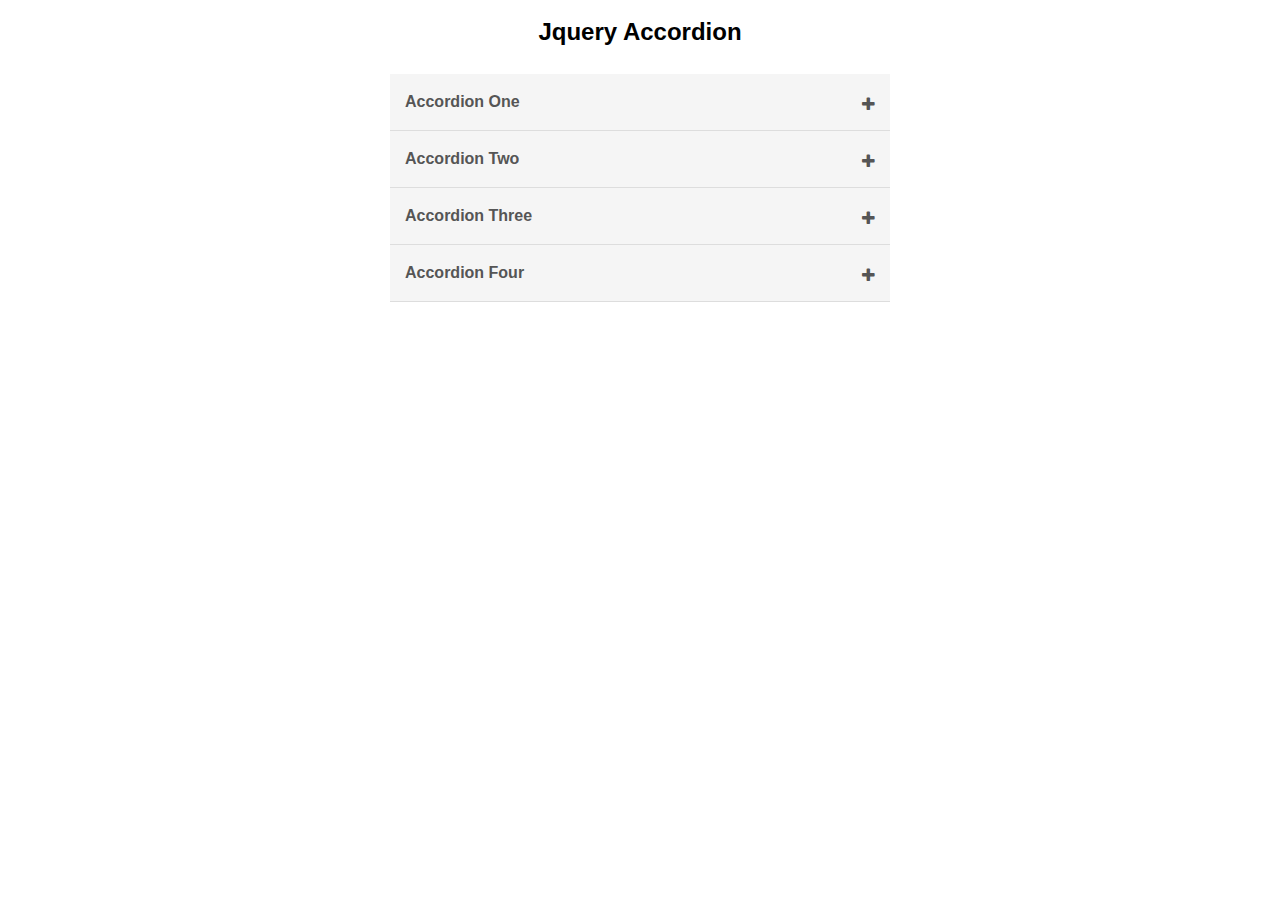
<file: accordion.html>
<!DOCTYPE html>
<html lang="en">

<head>
  <meta charset="UTF-8" />
  <meta http-equiv="X-UA-Compatible" content="IE=edge" />
  <meta name="viewport" content="width=device-width, initial-scale=1.0" />
  <title>Jquery Assignment | Accordion</title>
  <link rel="stylesheet" href="css/reset.css" />
  <link rel="stylesheet" href="css/style.css" />
  <link rel="stylesheet" href="fontawesom/css/all.min.css" />
  <link rel="stylesheet" href="https://cdnjs.cloudflare.com/ajax/libs/font-awesome/4.7.0/css/font-awesome.min.css" />
  <script src="js/library/jquery-3.6.1.min.js"></script>
  <script src="js/accordion.js"></script>
</head>

<body>
  <section class="sec-accor">
    <h2>Jquery Accordion</h2>
    <div class="accordion-container">
      <div class="set">
        <a href="#">
          Accordion One
          <i class="fa fa-plus"></i>
        </a>
        <div class="accor-content">
          <p>
            Lorem ipsum dolor sit amet, consectetur adipiscing elit, sed do
            eiusmod tempor incididunt ut labore et dolore magna. Lorem ipsum, dolor sit amet consectetur adipisicing
            elit. Id at sunt eos assumenda ab possimus explicabo commodi sint voluptates fugit quos reprehenderit harum
            iure rem soluta eaque distinctio, molestias culpa.
          </p>
        </div>
      </div>
      <div class="set">
        <a href="#">
          Accordion Two
          <i class="fa fa-plus"></i>
        </a>
        <div class="accor-content">
          <p>
            Lorem ipsum dolor sit amet, consectetur adipisicing elit. Nostrum dolor atque, modi consequatur dignissimos
            error. Necessitatibus sequi alias quia quam molestias deleniti, laboriosam nemo, dignissimos optio itaque
            tenetur voluptas quibusdam. Aliquam cursus vitae nulla non rhoncus. Nunc condimentum erat nec
            dictum tempus. Suspendisse aliquam erat hendrerit vehicula
            vestibulum.
          </p>
        </div>
      </div>
      <div class="set">
        <a href="#">
          Accordion Three
          <i class="fa fa-plus"></i>
        </a>
        <div class="accor-content">
          <p>
            Lorem, ipsum dolor sit amet consectetur adipisicing elit. Autem vero, tempora iste inventore corporis
            ducimus illum atque quo reiciendis ipsam minima, a, facilis velit? Eligendi ut fuga temporibus ad
            voluptatem! Pellentesque aliquam ligula libero, vitae imperdiet diam porta
            vitae. sed do eiusmod tempor incididunt ut labore et dolore magna.
          </p>
        </div>
      </div>
      <div class="set">
        <a href="#">
          Accordion Four
          <i class="fa fa-plus"></i>
        </a>
        <div class="accor-content">
          <p>
            Lorem ipsum dolor sit amet consectetur adipisicing elit. Explicabo mollitia praesentium cupiditate tempore,
            a, consectetur fugiat tempora rerum veniam officia voluptates quam similique aperiam fuga facilis!
            Temporibus accusamus mollitia ipsam! Donec tincidunt consectetur orci at dignissim. Proin auctor
            aliquam justo, vitae luctus odio pretium scelerisque.
          </p>
        </div>
      </div>
    </div>
  </section>
</body>

</html>
</file>
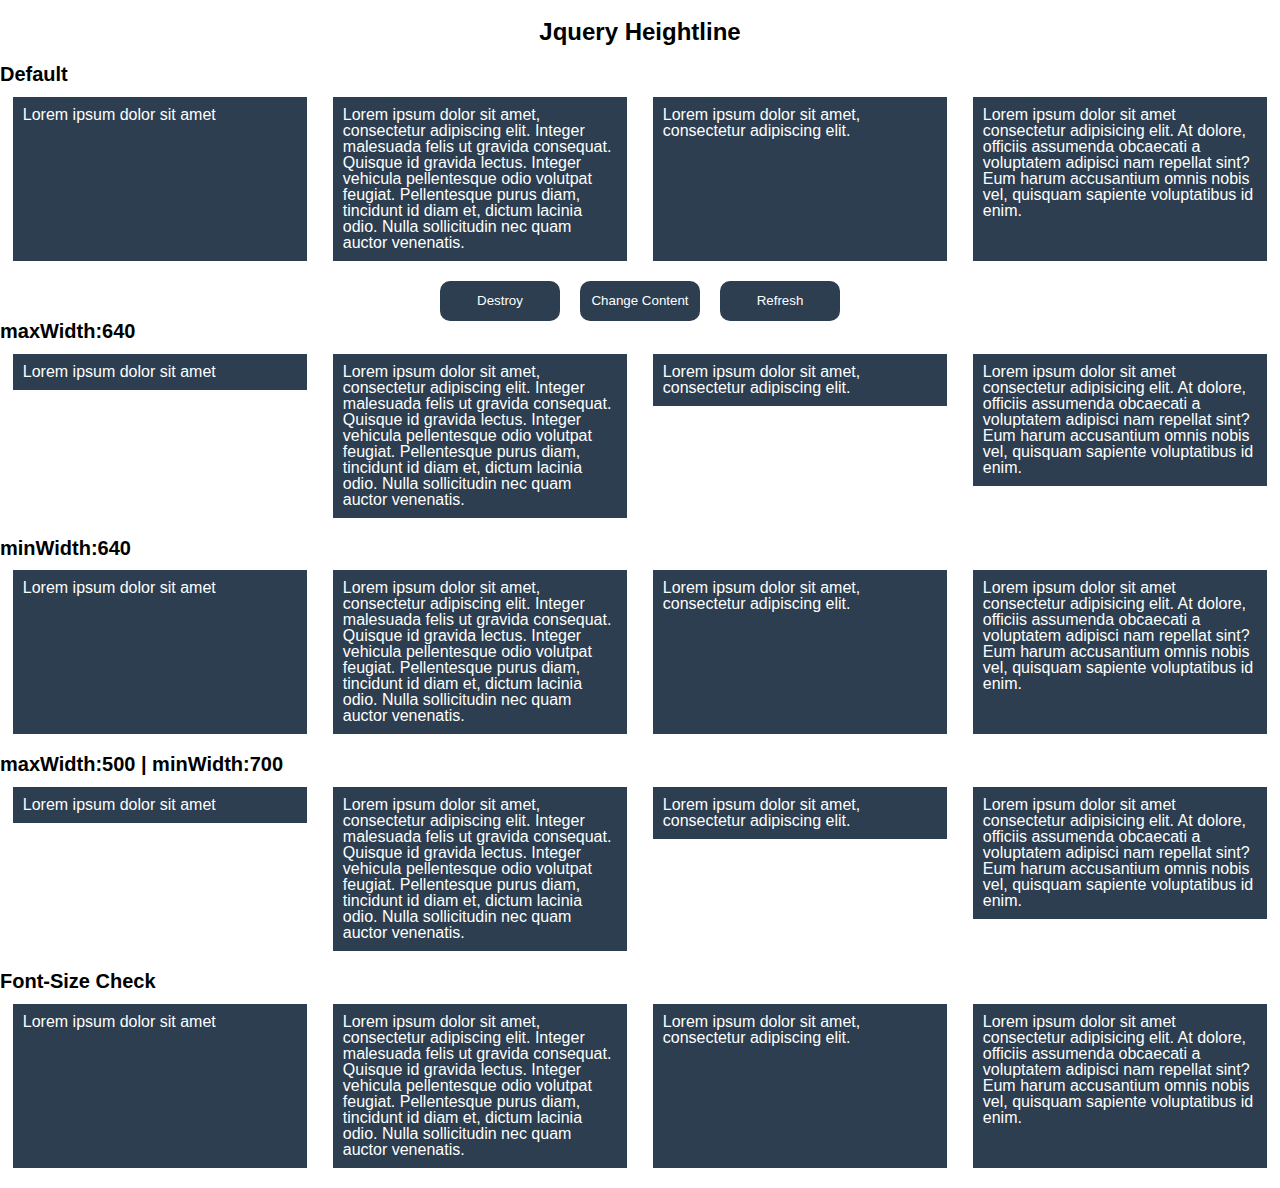
<file: heightline.html>
<!DOCTYPE html>
<html lang="en">

<head>
  <meta charset="UTF-8">
  <meta http-equiv="X-UA-Compatible" content="IE=edge">
  <meta name="viewport" content="width=device-width, initial-scale=1.0">
  <title>Jquery Assignment | Heightline</title>
  <link rel="stylesheet" href="css/reset.css">
  <link rel="stylesheet" href="css/style.css">
  <script src="js/library/jquery-3.6.1.min.js"></script>
  <script src="js/library/jquery.heightLine.js"></script>
  <script src="js/heightline.js"></script>
</head>

<body>
  <section class="sec-height-line">
    <h2>Jquery Heightline</h2>
    <div>
      <h3>Default</h3>
      <div class="card card0">
        <div> Lorem ipsum dolor sit amet</div>
        <div>
          Lorem ipsum dolor sit amet, consectetur adipiscing elit. Integer
          malesuada felis ut gravida consequat. Quisque id gravida lectus.
          Integer vehicula pellentesque odio volutpat feugiat. Pellentesque
          purus diam, tincidunt id diam et, dictum lacinia odio. Nulla
          sollicitudin nec quam auctor venenatis.
        </div>
        <div>Lorem ipsum dolor sit amet, consectetur adipiscing elit.</div>
        <div>
          Lorem ipsum dolor sit amet consectetur adipisicing elit. At dolore, officiis assumenda obcaecati a voluptatem
          adipisci nam repellat sint? Eum harum accusantium omnis nobis vel, quisquam sapiente voluptatibus id enim.
        </div>
      </div>
      <div class="changeBtn">
        <button class="destroy">Destroy</button>
        <button class="changeContent">Change Content</button>
        <button class="refresh">Refresh</button>
      </div>
    </div>
    <!-- /.maxWidht:640px -->
    <div>
      <h3>maxWidth:640</h3>
      <div class="card card1">
        <div> Lorem ipsum dolor sit amet</div>
        <div>
          Lorem ipsum dolor sit amet, consectetur adipiscing elit. Integer
          malesuada felis ut gravida consequat. Quisque id gravida lectus.
          Integer vehicula pellentesque odio volutpat feugiat. Pellentesque
          purus diam, tincidunt id diam et, dictum lacinia odio. Nulla
          sollicitudin nec quam auctor venenatis.
        </div>
        <div>Lorem ipsum dolor sit amet, consectetur adipiscing elit.</div>
        <div>
          Lorem ipsum dolor sit amet consectetur adipisicing elit. At dolore, officiis assumenda obcaecati a voluptatem
          adipisci nam repellat sint? Eum harum accusantium omnis nobis vel, quisquam sapiente voluptatibus id enim.
        </div>
      </div>
    </div>
    <!-- /.maxWidht:640px -->
    <div>
      <h3>minWidth:640</h3>
      <div class="card card2">

        <div> Lorem ipsum dolor sit amet</div>
        <div>
          Lorem ipsum dolor sit amet, consectetur adipiscing elit. Integer
          malesuada felis ut gravida consequat. Quisque id gravida lectus.
          Integer vehicula pellentesque odio volutpat feugiat. Pellentesque
          purus diam, tincidunt id diam et, dictum lacinia odio. Nulla
          sollicitudin nec quam auctor venenatis.
        </div>
        <div>Lorem ipsum dolor sit amet, consectetur adipiscing elit.</div>
        <div>
          Lorem ipsum dolor sit amet consectetur adipisicing elit. At dolore, officiis assumenda obcaecati a
          voluptatem
          adipisci nam repellat sint? Eum harum accusantium omnis nobis vel, quisquam sapiente voluptatibus id enim.
        </div>
      </div>
    </div>
    <!-- /.minWidht:640px -->
    <div>
      <h3>maxWidth:500 | minWidth:700</h3>
      <div class="card card3">

        <div> Lorem ipsum dolor sit amet</div>
        <div>
          Lorem ipsum dolor sit amet, consectetur adipiscing elit. Integer
          malesuada felis ut gravida consequat. Quisque id gravida lectus.
          Integer vehicula pellentesque odio volutpat feugiat. Pellentesque
          purus diam, tincidunt id diam et, dictum lacinia odio. Nulla
          sollicitudin nec quam auctor venenatis.
        </div>
        <div>Lorem ipsum dolor sit amet, consectetur adipiscing elit.</div>
        <div>
          Lorem ipsum dolor sit amet consectetur adipisicing elit. At dolore, officiis assumenda obcaecati a
          voluptatem
          adipisci nam repellat sint? Eum harum accusantium omnis nobis vel, quisquam sapiente voluptatibus id enim.
        </div>
      </div>
    </div>
    <!--maxWidth:500  | /.minWidht:700px -->
    <div>
      <h3>Font-Size Check</h3>
      <div class="card card4">
        <div> Lorem ipsum dolor sit amet</div>
        <div>
          Lorem ipsum dolor sit amet, consectetur adipiscing elit. Integer
          malesuada felis ut gravida consequat. Quisque id gravida lectus.
          Integer vehicula pellentesque odio volutpat feugiat. Pellentesque
          purus diam, tincidunt id diam et, dictum lacinia odio. Nulla
          sollicitudin nec quam auctor venenatis.
        </div>
        <div>Lorem ipsum dolor sit amet, consectetur adipiscing elit.</div>
        <div>
          Lorem ipsum dolor sit amet consectetur adipisicing elit. At dolore, officiis assumenda obcaecati a
          voluptatem
          adipisci nam repellat sint? Eum harum accusantium omnis nobis vel, quisquam sapiente voluptatibus id
          enim.
        </div>
      </div>
    </div>
    <!-- /.minWidht:640px -->
  </section>
</body>

</html>
</file>
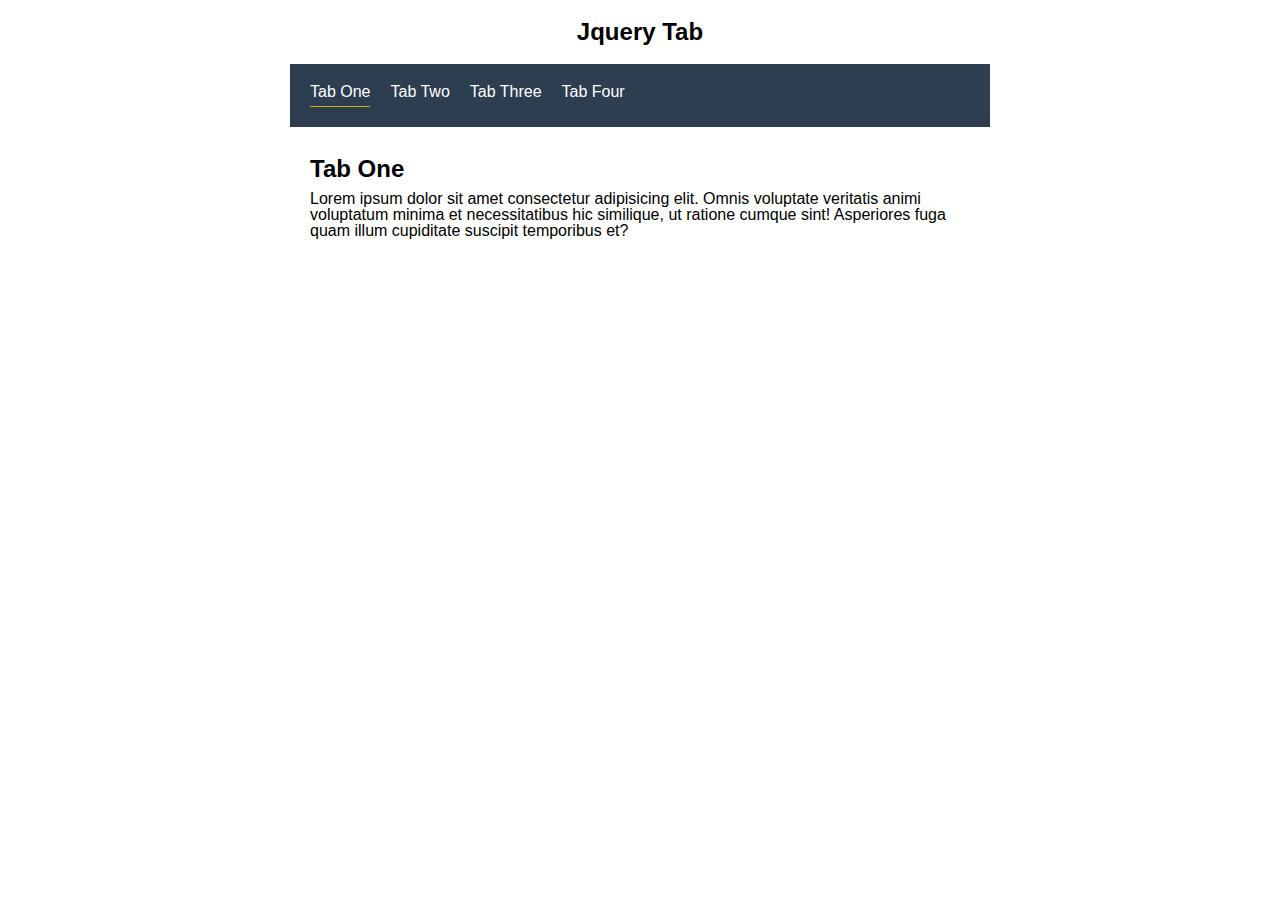
<file: tab.html>
<!DOCTYPE html>
<html lang="en">

<head>
  <meta charset="UTF-8">
  <meta http-equiv="X-UA-Compatible" content="IE=edge">
  <meta name="viewport" content="width=device-width, initial-scale=1.0">
  <title>Jquery Assignment | Tab</title>
  <link rel="stylesheet" href="css/reset.css">
  <link rel="stylesheet" href="css/style.css">
  <script src="js/library/jquery-3.6.1.min.js"></script>
  <script src="js/tab.js"></script>
</head>

<body>
  <section class="sec-tab">
    <h2>Jquery Tab</h2>
    <ul class="tabs clear">
      <li class="tab activeTab" data-tab="tab-1">Tab One</li>
      <li class="tab" data-tab="tab-2">Tab Two</li>
      <li class="tab" data-tab="tab-3">Tab Three</li>
      <li class="tab" data-tab="tab-4">Tab Four</li>
    </ul>
    <!-- /.tabs -->
    <div id="tab-1" class="tab-content activeTab">
      <h2>Tab One</h2>
      <p>
        Lorem ipsum dolor sit amet consectetur adipisicing elit. Omnis
        voluptate veritatis animi voluptatum minima et necessitatibus hic
        similique, ut ratione cumque sint! Asperiores fuga quam illum
        cupiditate suscipit temporibus et?
      </p>
    </div>
    <div id="tab-2" class="tab-content">
      <h2>Tab Two</h2>
      <p>
        Lorem ipsum dolor sit amet consectetur adipisicing elit. Quae odio
        modi fugit magni, obcaecati eligendi tempora sit similique maxime
        commodi nesciunt voluptatum eius animi mollitia sint quaerat
        consequuntur eum neque.
      </p>
    </div>
    <div id="tab-3" class="tab-content">
      <h2>Tab Three</h2>
      <p>
        Lorem ipsum dolor sit amet, consectetur adipisicing elit. Repellendus
        recusandae placeat ea, aspernatur asperiores temporibus vitae omnis id
        maxime voluptatibus atque laborum sunt ipsa sit ad itaque at, culpa
        maiores!
      </p>
    </div>
    <div id="tab-4" class="tab-content">
      <h2>Tab Four</h2>
      <p>
        Lorem, ipsum dolor sit amet consectetur adipisicing elit. Sunt facere
        velit, perferendis maiores atque accusamus reiciendis aut maxime unde
        deleniti corporis incidunt iure, vero nostrum eveniet est aliquid
        corrupti explicabo.
      </p>
    </div>
  </section>
</body>

</html>
</file>
<file: css/style.css>
.clear::after {
  content: "";
  display: block;
  clear: both;
}

body {
  font-family: sans-serif;
  background-color: #fff;
  color: #000;
  font-size: 16px;
}

h2 {
  font-size: 24px;
  padding: 20px;
  text-align: center;
}

/* Toggle-Menu 
==============
*/
header {
  padding: 30px 0 36px;
  border-bottom: 1px solid #ccc;
}

header .menu-list {
  display: flex;
  justify-content: space-evenly;
  max-width: 768px;
  margin: 0 auto;
}

header nav ul li a {
  color: #000;
}

@media screen and (max-width: 768px) {
  header .menu-list {
    display: block;
  }

  header nav {
    background-color: #2c3e50;
    height: 100vh;
    position: fixed;
    width: 300px;
    top: 0;
    right: -300px;
    padding-top: 50px;
  }

  header nav ul li {
    padding: 20px;
  }

  header nav ul li a {
    color: #fff;
  }

  header .menu-btn {
    position: fixed;
    top: 20px;
    right: 20px;
    width: 30px;
    height: 24px;
    transition: all 0.2s;
    z-index: 99;
    cursor: pointer;
  }

  header .menu-btn span {
    position: absolute;
    width: 30px;
    height: 4px;
    background: #808080;
    border-radius: 10px;
    transition: all 0.2s;
  }

  header .menu-btn span:nth-child(1) {
    top: 0;
  }

  header .menu-btn span:nth-child(2) {
    top: 10px;
  }

  header .menu-btn span:nth-child(3) {
    top: 20px;
  }

  header .menu-btn.active {
    transform: rotate(180deg);
  }

  header .menu-btn.active span {
    background: #fff;
  }

  header .menu-btn.active span:nth-child(1) {
    transform: translateY(10px) rotate(-45deg);
  }

  header .menu-btn.active span:nth-child(2) {
    opacity: 0;
  }

  header .menu-btn.active span:nth-child(3) {
    transform: translateY(-10px) rotate(45deg);
  }
}

/* Heightline
==============
*/

.sec-height-line h3 {
  font-size: 20px;
  text-align: start;
}

.card {
  display: flex;
  align-items: flex-start;
  justify-content: space-between;
}

.card div {
  background-color: #2c3e50;
  width: 24%;
  margin: 1%;
  margin-bottom: 20px;
  padding: 10px;
  color: #fff;
}

.changeBtn {
  display: flex;
  align-items: center;
  justify-content: center;
  gap: 20px;
}

.changeBtn button {
  background-color: #2c3e50;
  width: 120px;
  height: 40px;
  color: #fff;
  border: none;
  border-radius: 10px;
  cursor: pointer;
}

/* Tab
===========
*/

.sec-tab {
  width: 700px;
  margin: 0 auto;
}

.tabs {
  background-color: #2c3e50;
  padding: 20px;
}

.tabs li {
  float: left;
  margin-right: 20px;
  color: #fff;
  cursor: pointer;
  padding-bottom: 6px;
  border-bottom: 1px solid transparent;
}

.tabs li.activeTab,
.tabs li:hover {
  border-bottom: 1px solid #d1b203;
  transition: 0.6s ease;
}

.tab-content {
  display: none;
  padding: 20px;
}

.tab-content h2 {
  text-align: start;
  padding: 10px 0px;
}

.tab-content.activeTab {
  display: inherit;
}

/* Accordion
==============
*/

.accordion-container {
  position: relative;
  max-width: 500px;
  height: auto;
  margin: 10px auto;
}

.accordion-container h2 {
  text-align: center;
  color: #fff;
  margin-bottom: 20px;
  padding-bottom: 15px;
  border-bottom: 1px solid #ddd;
}

.set {
  position: relative;
  width: 100%;
  height: auto;
  background-color: #f5f5f5;
}

.set a {
  display: block;
  padding: 20px 15px;
  text-decoration: none;
  color: #555;
  font-weight: 600;
  border-bottom: 1px solid #ddd;
  transition: all 0.2s linear;
}

.set a i {
  float: right;
  margin-top: 2px;
}

.set a.active {
  background-color: #2c3e50;
  color: #fff;
}

.accor-content {
  border-bottom: 1px solid #ddd;
  display: none;
}

.accor-content p {
  padding: 20px;
}
</file>
